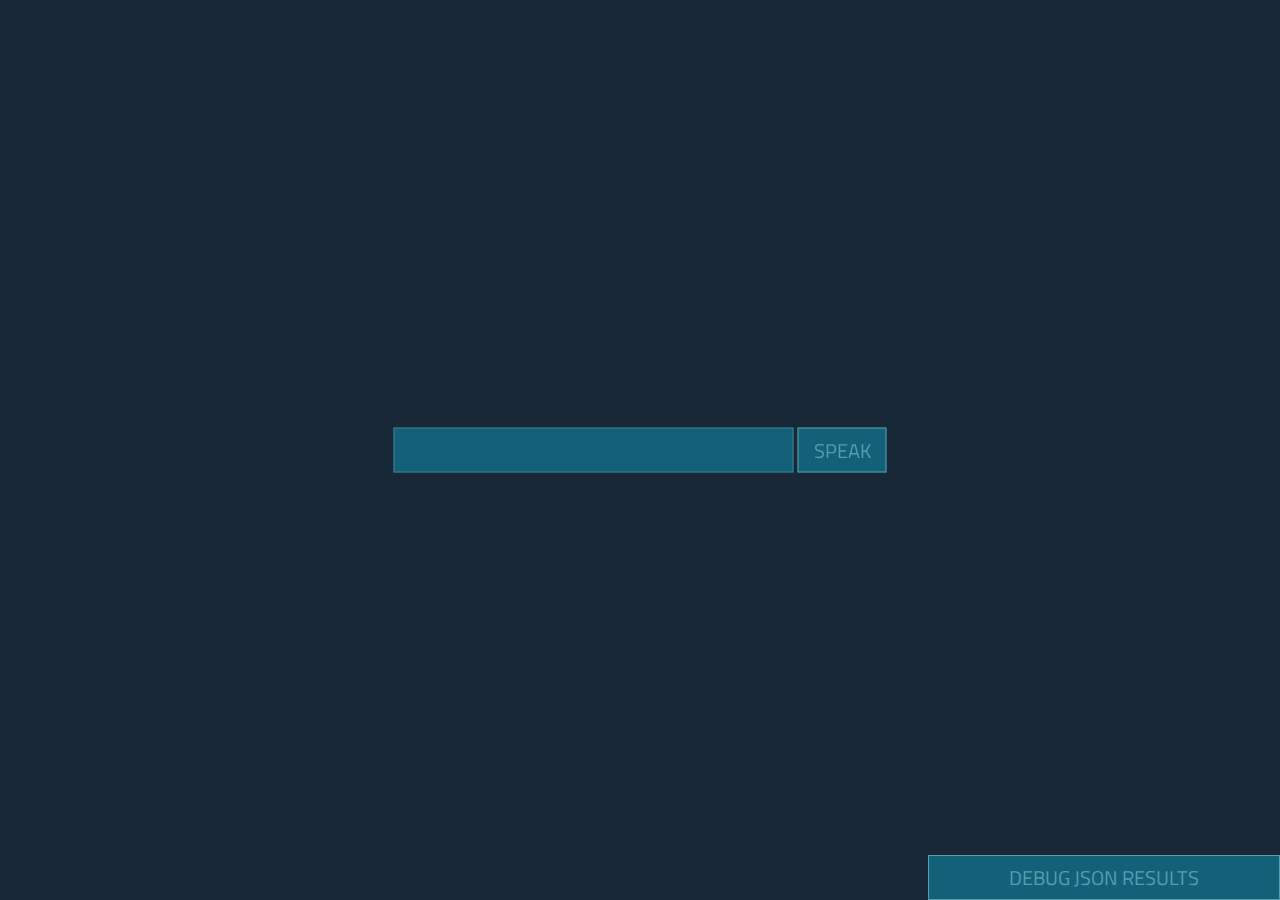
<file: agent.html>
<html>
<head>
  <title>Ben</title>
  <meta http-equiv="Content-Type" content="text/html; charset=utf-8" />
  <script src="//ajax.googleapis.com/ajax/libs/jquery/2.1.1/jquery.min.js"></script>
  <script type="text/javascript">
    var accessToken = "e254a0beb3c0486cbeae7855513fbd4a",
      baseUrl = "https://api.api.ai/v1/",
      $speechInput,
      $recBtn,
      recognition,
      messageRecording = "Recording...",
      messageCouldntHear = "I couldn't hear you, could you say that again?",
      messageInternalError = "Oh no, there has been an internal server error",
      messageSorry = "I'm sorry, I don't have the answer to that yet.";
    $(document).ready(function() {
      $speechInput = $("#speech");
      $recBtn = $("#rec");
      $speechInput.keypress(function(event) {
        if (event.which == 13) {
          event.preventDefault();
          send();
        }
      });
      $recBtn.on("click", function(event) {
        switchRecognition();
      });
      $(".debug__btn").on("click", function() {
        $(this).next().toggleClass("is-active");
        return false;
      });
    });
    function startRecognition() {
      recognition = new webkitSpeechRecognition();
      recognition.continuous = false;
          recognition.interimResults = false;
      recognition.onstart = function(event) {
        respond(messageRecording);
        updateRec();
      };
      recognition.onresult = function(event) {
        recognition.onend = null;
        
        var text = "";
          for (var i = event.resultIndex; i < event.results.length; ++i) {
            text += event.results[i][0].transcript;
          }
          setInput(text);
        stopRecognition();
      };
      recognition.onend = function() {
        respond(messageCouldntHear);
        stopRecognition();
      };
      recognition.lang = "en-US";
      recognition.start();
    }
  
    function stopRecognition() {
      if (recognition) {
        recognition.stop();
        recognition = null;
      }
      updateRec();
    }
    function switchRecognition() {
      if (recognition) {
        stopRecognition();
      } else {
        startRecognition();
      }
    }
    function setInput(text) {
      $speechInput.val(text);
      send();
    }
    function updateRec() {
      $recBtn.text(recognition ? "Stop" : "Speak");
    }
    function send() {
      var text = $speechInput.val();
      $.ajax({
        type: "POST",
        url: baseUrl + "query",
        contentType: "application/json; charset=utf-8",
        dataType: "json",
        headers: {
          "Authorization": "Bearer " + accessToken
        },
        data: JSON.stringify({query: text, lang: "en", sessionId: "yaydevdiner"}),
        success: function(data) {
          prepareResponse(data);
        },
        error: function() {
          respond(messageInternalError);
        }
      });
    }
    function prepareResponse(val) {
      var debugJSON = JSON.stringify(val, undefined, 2),
        spokenResponse = val.result.speech;
      respond(spokenResponse);
      debugRespond(debugJSON);
    }
    function debugRespond(val) {
      $("#response").text(val);
    }
    function respond(val) {
      if (val == "") {
        val = messageSorry;
      }
      if (val !== messageRecording) {
        var msg = new SpeechSynthesisUtterance();
        msg.voiceURI = "native";
        msg.text = val;
        msg.lang = "en-US";
        window.speechSynthesis.speak(msg);
      }
      $("#spokenResponse").addClass("is-active").find(".spoken-response__text").html(val);
    }
  </script>
  <style type="text/css">
    html {
      box-sizing: border-box;
    }
    *, *:before, *:after {
      box-sizing: inherit;
    }
    body {
      background-color: #192837;
      font-family: "Titillium Web", Arial, sans-serif;
      font-size: 20px;
      margin: 0;
    }
    .container {
      position: fixed;
      top: 50%;
      left: 50%;
      -webkit-transform: translate(-50%, -50%);
    }
    input {
      background-color: #126077;
      border: 1px solid #3F7F93;
      color: #A6CAE6;
      font-family: "Titillium Web";
      font-size: 20px;
      line-height: 43px;
      padding: 0 0.75em;
      width: 400px;
      -webkit-transition: all 0.35s ease-in;
    }
    textarea {
      background-color: #070F24;
      border: 1px solid #122435;
      color: #606B88;
      padding: 0.5em;
      width: 100%;
      -webkit-transition: all 0.35s ease-in;
    }
    input:active, input:focus, textarea:active, textarea:focus {
      outline: 1px solid #48788B;
    }
    .btn {
      background-color: #126178;
      border: 1px solid #549EAF;
      color: #549EAF;
      cursor: pointer;
      display: inline-block;
      font-family: "Titillium Web";
      font-size: 20px;
      line-height: 43px;
      padding: 0 0.75em;
      text-align: center;
      text-transform: uppercase;
      -webkit-transition: all 0.35s ease-in;
    }
    .btn:hover {
      background-color: #1888A9;
      color: #183035;
    }
    .debug {
      bottom: 0;
      position: fixed;
      right: 0;
    }
    .debug__content {
      font-size: 14px;
      max-height: 0;
      overflow: hidden;
      -webkit-transition: all 0.35s ease-in;
    }
    .debug__content.is-active {
      display: block;
      max-height: 500px;
    }
    .debug__btn {
      width: 100%;
    }
    .spoken-response {
      max-height: 0;
      overflow: hidden;
      -webkit-transition: all 0.35s ease-in;
    }
    .spoken-response.is-active {
      max-height: 400px;
    }
    .spoken-response__text {
      background-color: #040E23;
      color: #7584A2;
      padding: 1em;
    }
  </style>
</head>
<body>
  <div class="container">
    <input id="speech" type="text">
    <button id="rec" class="btn">Speak</button>
    <div id="spokenResponse" class="spoken-response">
      <div class="spoken-response__text"></div>
    </div>
  </div>
  <div class="debug">
    <div class="debug__btn btn">
      Debug JSON results
    </div>
    <div class="debug__content">
      <textarea id="response" cols="40" rows="20"></textarea>
    </div>
  </div>

  <link href="https://fonts.googleapis.com/css?family=Titillium+Web:200" rel="stylesheet" type="text/css">
</body>
</html>
</file>
